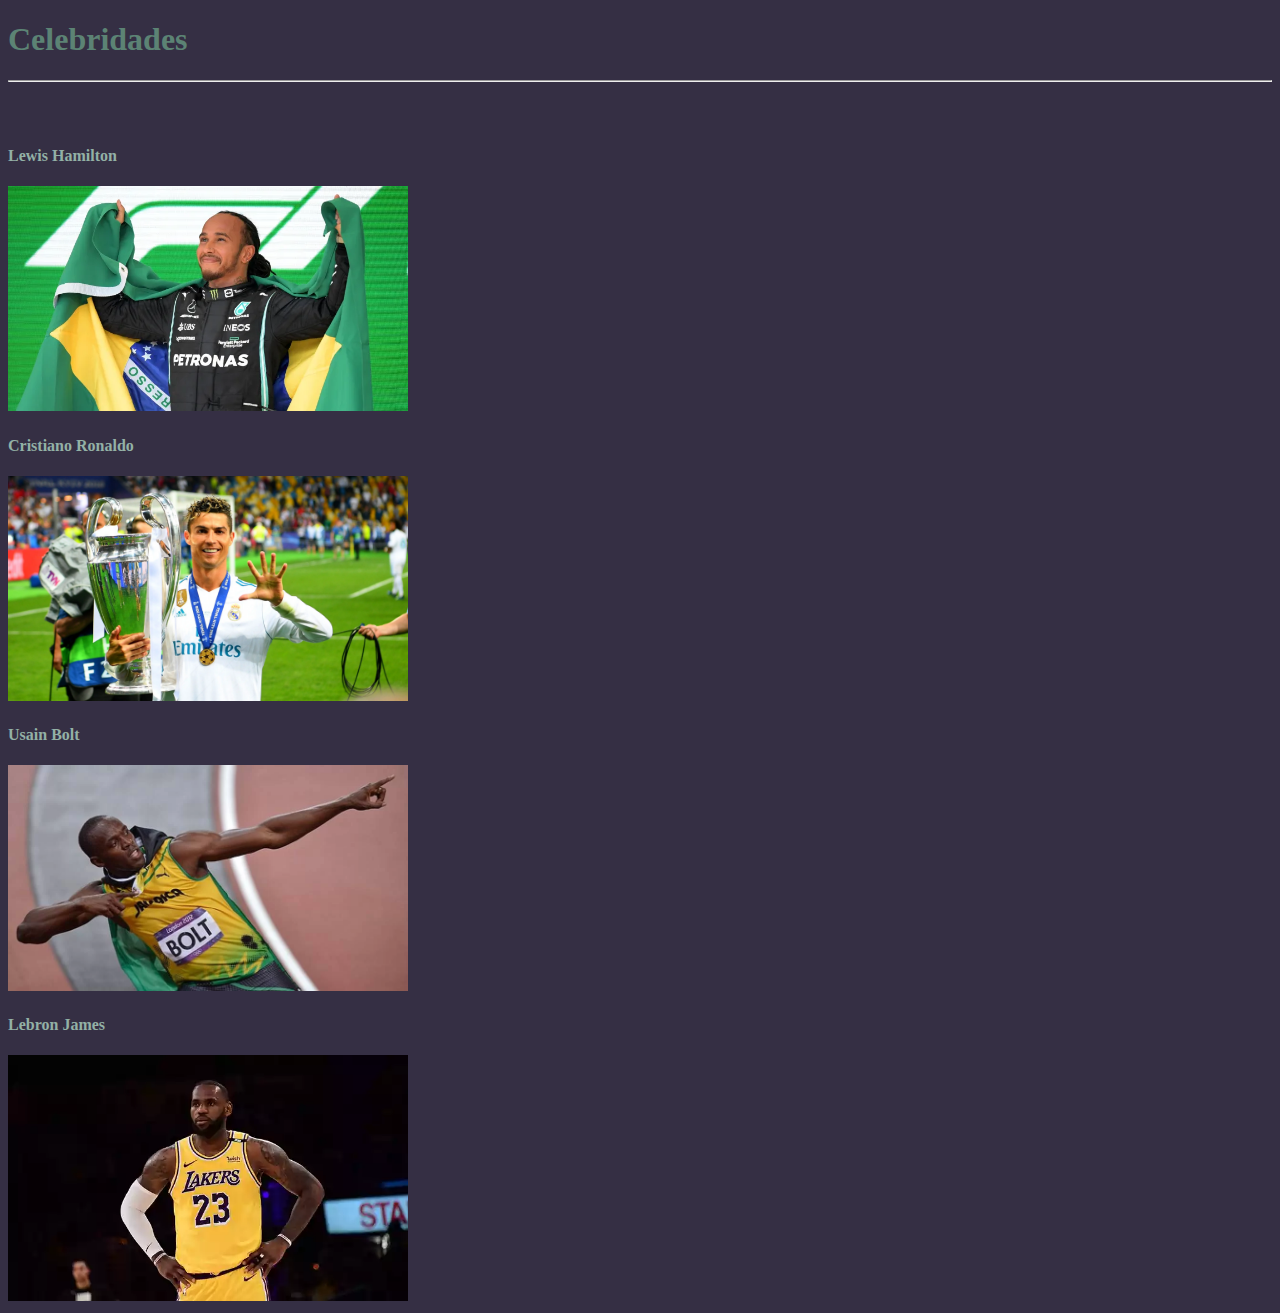
<file: SITE/index.html>
<!DOCTYPE html>
<html lang="pt-br">
<head>
    <meta charset="UTF-8">
    <meta name="viewport" content="width=device-width, initial-scale=1.0">
    <title>Site Celebridades</title>
    <link rel="stylesheet" href="estilosite.css">
</head>
<body>
    <h1><strong>Celebridades</strong></h1>
    <hr><br><br>
    <h4><strong>Lewis Hamilton</strong></h4>
    <a href="http://127.0.0.1:5500/lewis-hamilton.html">
    <img src="lewis_hamilton.webp" style="width: 400px;">
    </a>

    <h4><strong>Cristiano Ronaldo</strong></h4>
    <a href="http://127.0.0.1:5500/cristiano-ronaldo.html">
    <img src="CR7.webp" style="width: 400px;">
    </a>

    <h4><strong>Usain Bolt</strong></h4>
    <a href="http://127.0.0.1:5500/usainbolt.html">
    <img src="usainbolt.webp" style="width: 400px;">
    </a>

    <h4><strong>Lebron James</strong></h4>
    <a href="http://127.0.0.1:5500/lebronjames.html">
    <img src="lebron_james.webp" style="width: 400px;">
    </a>

    
</body>
</html>
</file>
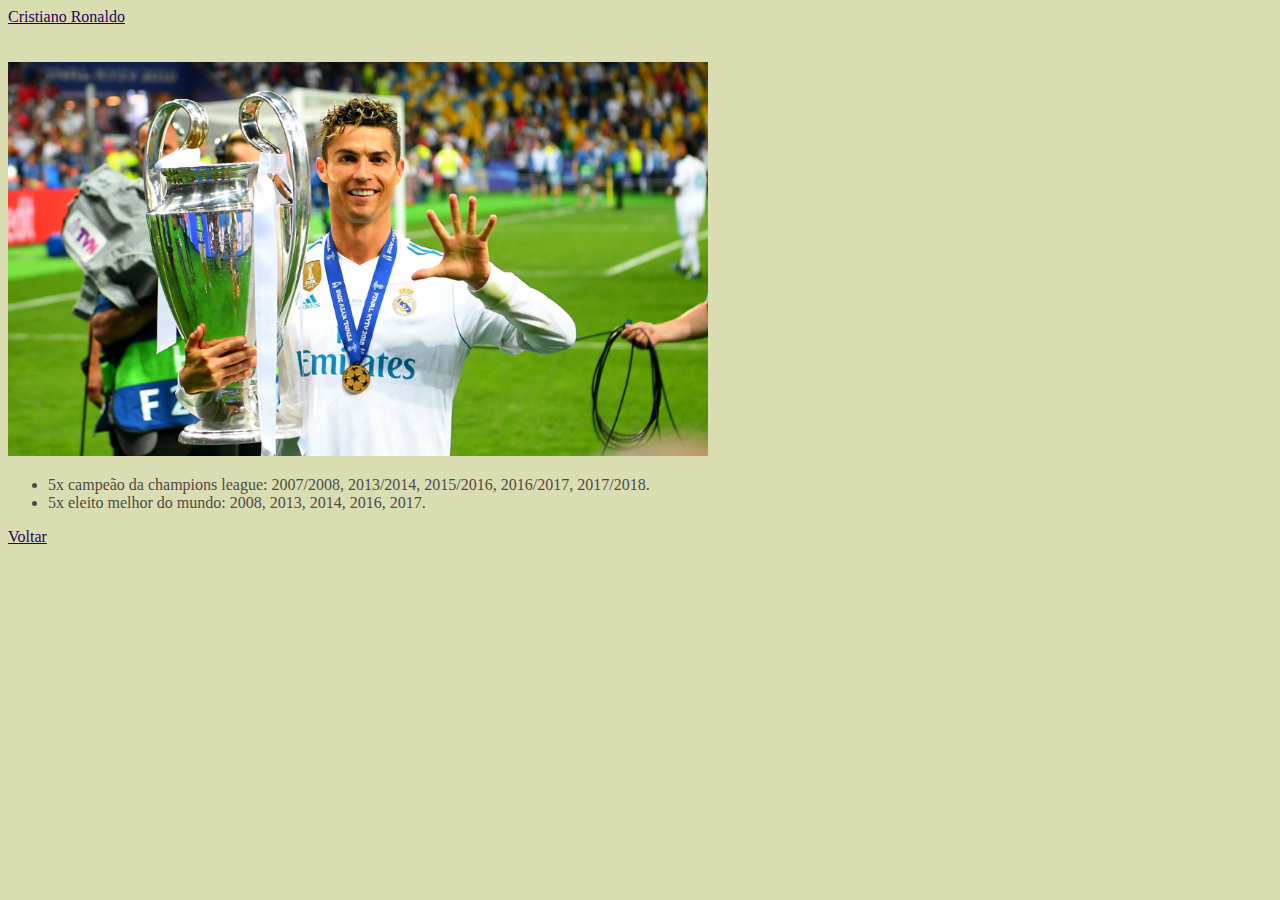
<file: SITE/cristiano-ronaldo.html>
<!DOCTYPE html>
<html lang="pt-br">
<head>
    <meta charset="UTF-8">
    <meta name="viewport" content="width=device-width, initial-scale=1.0">
    <title>Cristiano Ronaldo</title>
    <a href="cristiano-ronaldo.html">Cristiano Ronaldo</a>
    <link rel="stylesheet" href="estilo.css">
</head>
<body>
    <br><br><br><img src="CR7.webp" style="width: 700px;">

    <ul>
        <li>5x campeão da champions league: 2007/2008, 2013/2014, 2015/2016, 2016/2017, 2017/2018.</li>
        <li>5x eleito melhor do mundo: 2008, 2013, 2014, 2016, 2017.</li>
    </ul>
    
    <a href="//127.0.0.1:5500/index.html">Voltar</a>

</body>
</html>
</file>
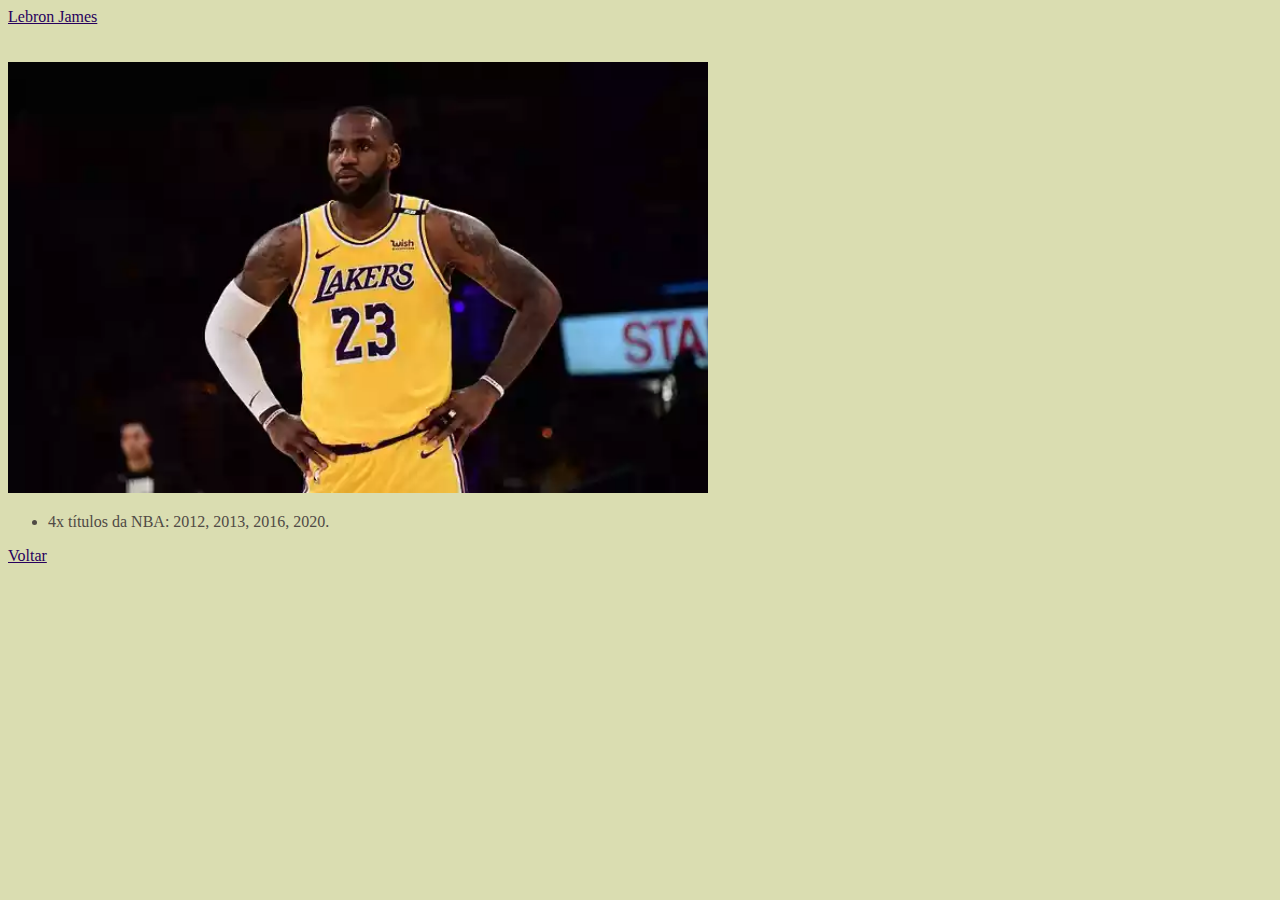
<file: SITE/lebronjames.html>
<!DOCTYPE html>
<html lang="pt-br">
<head>
    <meta charset="UTF-8">
    <meta name="viewport" content="width=device-width, initial-scale=1.0">
    <title>Lebron James</title>
    <a href="lebronjames.html">Lebron James</a>
    <link rel="stylesheet" href="estilo.css">
</head>
<body>
    <br><br><br><img src="lebron_james.webp" style="width: 700px;">

    <ul>
        <li>4x títulos da NBA: 2012, 2013, 2016, 2020.</li>
    </ul>

    <a href="//127.0.0.1:5500/index.html">Voltar</a>
    
</body>
</html>
</file>
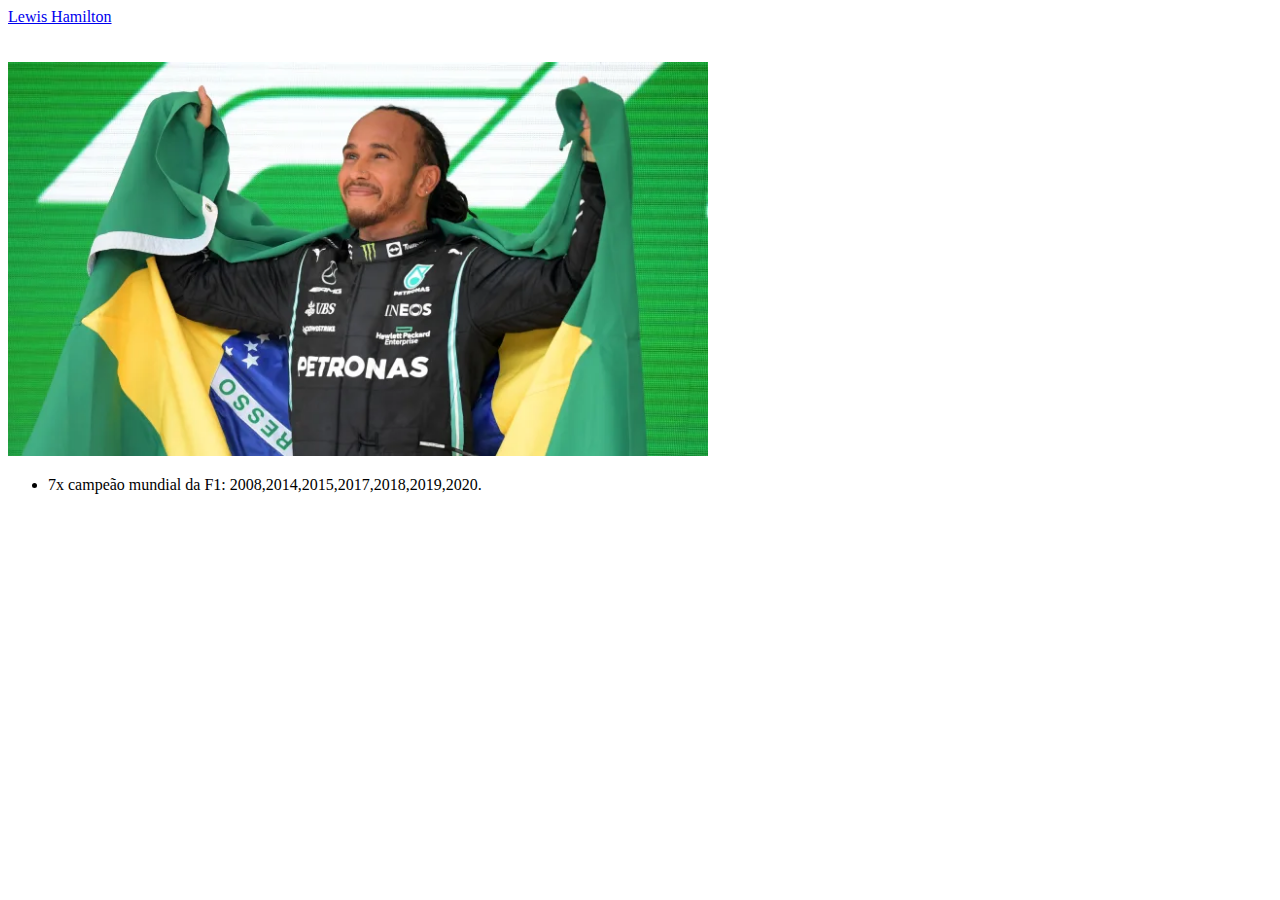
<file: SITE/lewis-hamilton.html>
<!DOCTYPE html>
<html lang="pt-br">
<head>
    <meta charset="UTF-8">
    <meta name="viewport" content="width=device-width, initial-scale=1.0">
    <title>Lewis Hamilton</title>
    <a href="lewis-hamilton.html">Lewis Hamilton</a>
</head>
<body>
    <br><br><br><img src="lewis_hamilton.webp" style="width: 700px;">

    <ul>
        <li>7x campeão mundial da F1: 2008,2014,2015,2017,2018,2019,2020.</li>
    </ul>
    
</body>
</html>
</file>
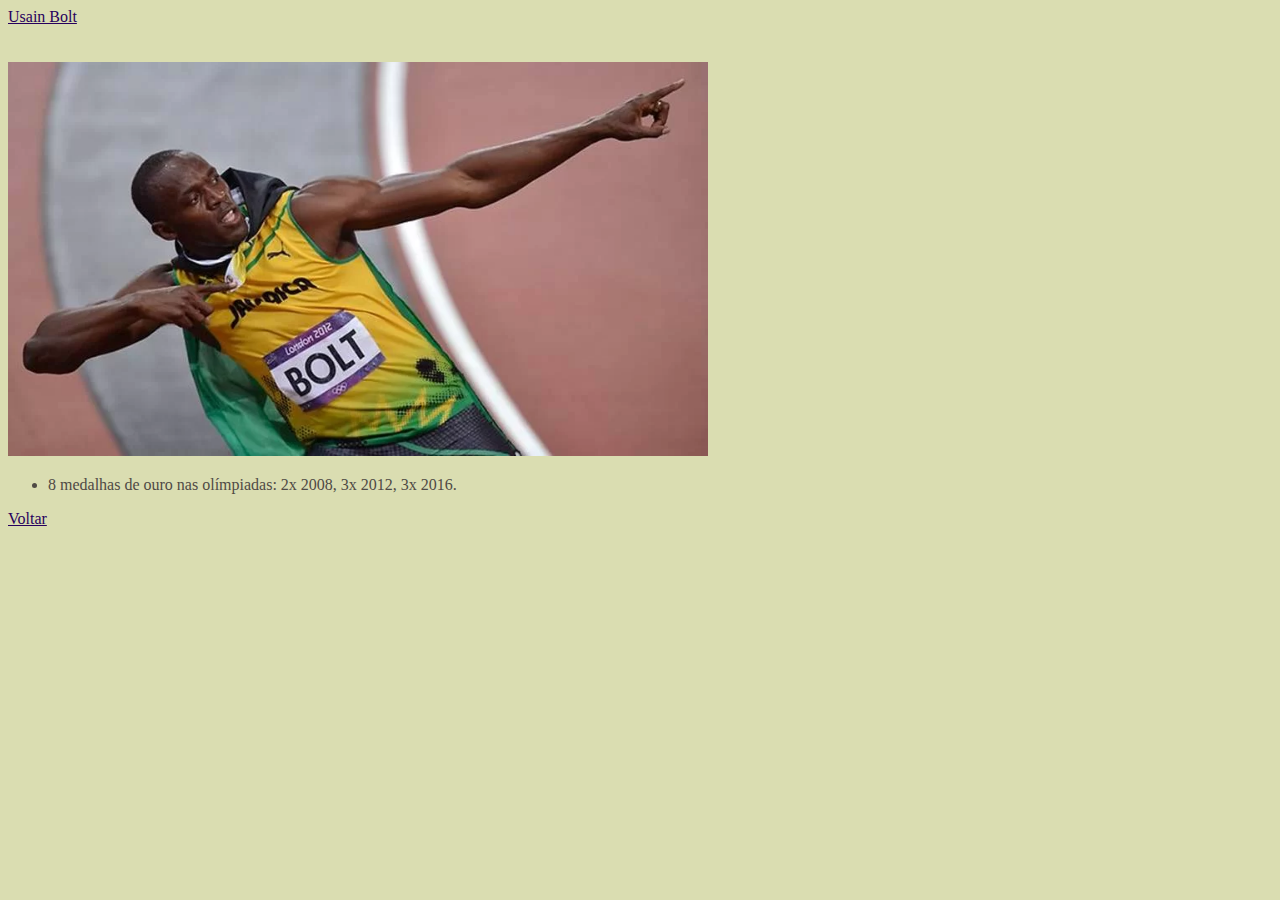
<file: SITE/usainbolt.html>
<!DOCTYPE html>
<html lang="pt-br">
<head>
    <meta charset="UTF-8">
    <meta name="viewport" content="width=device-width, initial-scale=1.0">
    <title>Usain Bolt</title>
    <a href="usainbolt.html">Usain Bolt</a>
    <link rel="stylesheet" href="estilo.css">
</head>
<body>
    <br><br><br><img src="usainbolt.webp" style="width: 700px;">

    <ul>
        <li>8 medalhas de ouro nas olímpiadas: 2x 2008, 3x 2012, 3x 2016.</li>
    </ul>
    
    <a href="//127.0.0.1:5500/index.html">Voltar</a>

</body>
</html>
</file>
<file: SITE/estilosite.css>
body{
    background-color: #352F44;
    }
h1 {
    color: #5C8374;
}
h4 {
    color: #93B1A6;
}
</file>
<file: SITE/estilo.css>
body{
    background-color: #DADDB1;
    }
ul {
    color: #4F4A45;
}
a {
    color: #27005D;
}
</file>
